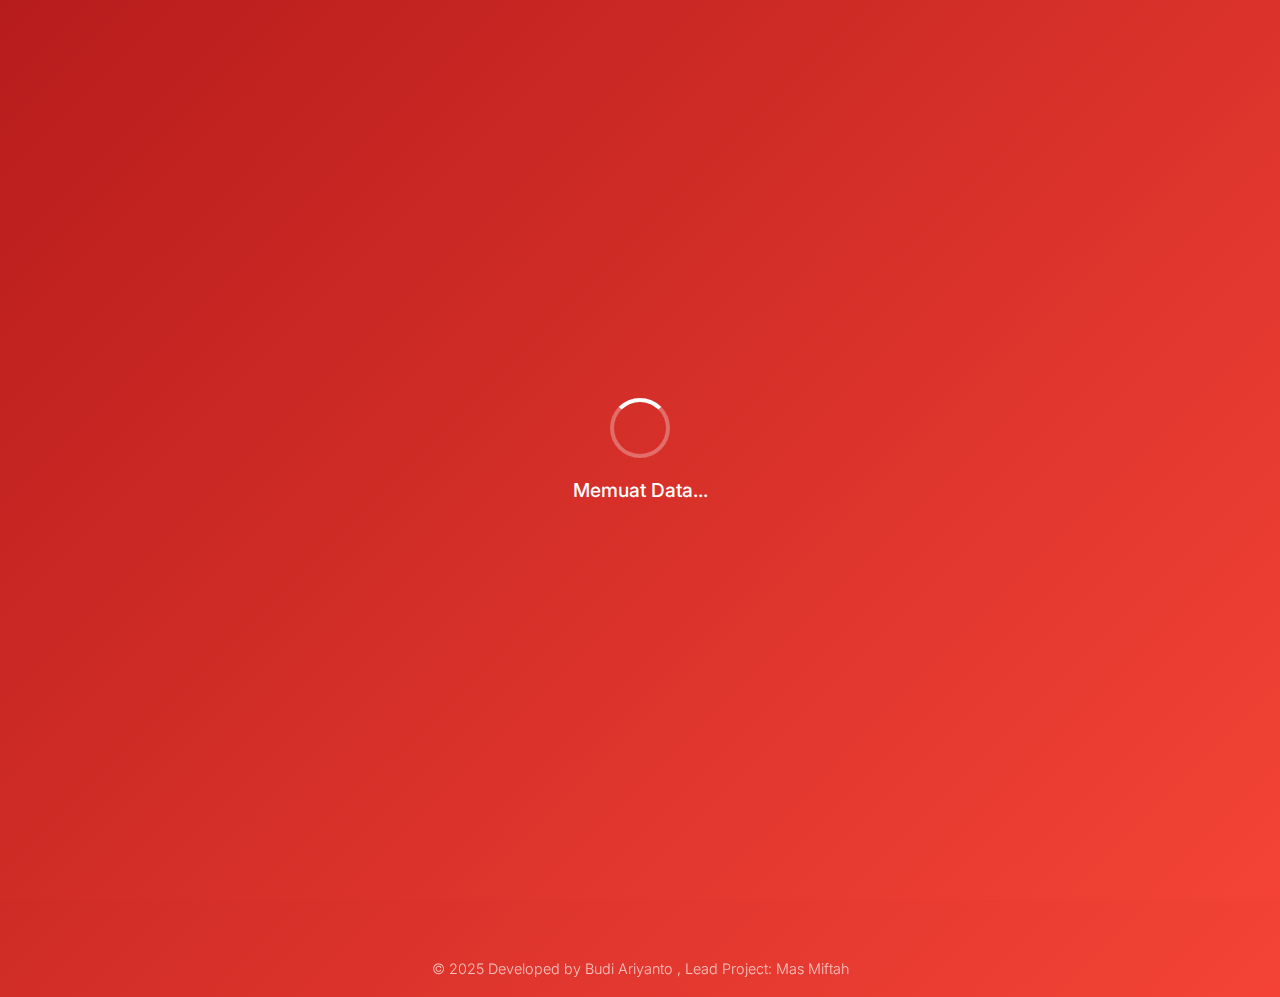
<file: index.html>
<!DOCTYPE html>
<html lang="id">
<head>
  <meta charset="UTF-8">
  <meta name="viewport" content="width=device-width, initial-scale=1.0">
  <title>LACAK PENGIRIMAN</title>
  <link href="https://fonts.googleapis.com/css2?family=Inter:wght@300;400;500;600;700&display=swap" rel="stylesheet">
  <link href="https://cdnjs.cloudflare.com/ajax/libs/font-awesome/6.4.0/css/all.min.css" rel="stylesheet">
  <style>
    * {
      margin: 0;
      padding: 0;
      box-sizing: border-box;
    }

    body {
  font-family: 'Inter', sans-serif;
  background: linear-gradient(135deg, #b71c1c 0%, #f44336 100%);
  min-height: 100vh;
  position: relative;
  overflow-x: hidden;
}
    body::before {
      content: '';
      position: fixed;
      top: 0;
      left: 0;
      width: 100%;
      height: 100%;
      background: url('data:image/svg+xml,<svg xmlns="http://www.w3.org/2000/svg" viewBox="0 0 100 100"><defs><pattern id="grain" width="100" height="100" patternUnits="userSpaceOnUse"><circle cx="50" cy="50" r="0.5" fill="white" opacity="0.1"/><circle cx="20" cy="20" r="0.3" fill="white" opacity="0.05"/><circle cx="80" cy="30" r="0.4" fill="white" opacity="0.08"/></pattern></defs><rect width="100%" height="100%" fill="url(%23grain)"/></svg>');
      pointer-events: none;
      z-index: 1;
    }

    .animated-bg {
      position: fixed;
      top: 0;
      left: 0;
      width: 100%;
      height: 100%;
      z-index: 0;
    }

    .bg-shape {
      position: absolute;
      border-radius: 50%;
      background: rgba(255, 255, 255, 0.1);
      animation: float 6s ease-in-out infinite;
    }

    .bg-shape:nth-child(1) {
      width: 300px;
      height: 300px;
      top: 10%;
      left: -5%;
      animation-delay: 0s;
    }

    .bg-shape:nth-child(2) {
      width: 200px;
      height: 200px;
      top: 60%;
      right: -10%;
      animation-delay: 2s;
    }

    .bg-shape:nth-child(3) {
      width: 150px;
      height: 150px;
      bottom: 20%;
      left: 20%;
      animation-delay: 4s;
    }

    @keyframes float {
      0%, 100% { transform: translateY(0px) rotate(0deg); }
      50% { transform: translateY(-20px) rotate(180deg); }
    }

    .container {
      position: relative;
      z-index: 2;
      min-height: 100vh;
      padding: 20px;
      display: flex;
      flex-direction: column;
      align-items: center;
    }

    .top-bar {
      width: 100%;
      max-width: 1200px;
      background: rgba(255, 255, 255, 0.1);
      backdrop-filter: blur(20px);
      border: 1px solid rgba(255, 255, 255, 0.2);
      border-radius: 20px;
      text-align: center;
      padding: 15px 30px;
      color: white;
      font-weight: 500;
      font-size: 0.95rem;
      margin-bottom: 30px;
      box-shadow: 0 8px 32px rgba(31, 38, 135, 0.37);
      animation: slideDown 0.8s ease-out;
    }

    @keyframes slideDown {
      from {
        opacity: 0;
        transform: translateY(-30px);
      }
      to {
        opacity: 1;
        transform: translateY(0);
      }
    }

    .marquee-container {
      width: 100%;
      max-width: 1200px;
      background: rgba(255, 255, 255, 0.05);
      backdrop-filter: blur(10px);
      border: 1px solid rgba(255, 255, 255, 0.1);
      border-radius: 15px;
      overflow: hidden;
      margin-bottom: 40px;
      animation: slideUp 0.8s ease-out 0.2s both;
    }

    @keyframes slideUp {
      from {
        opacity: 0;
        transform: translateY(30px);
      }
      to {
        opacity: 1;
        transform: translateY(0);
      }
    }

    .marquee-text {
      white-space: nowrap;
      padding: 15px 0;
      color: rgba(255, 255, 255, 0.9);
      font-size: 0.9rem;
      animation: marquee 20s linear infinite;
    }

    @keyframes marquee {
      0% { transform: translateX(100%); }
      100% { transform: translateX(-100%); }
    }

    .main-card {
      width: 100%;
      max-width: 800px;
      background: rgba(255, 255, 255, 0.1);
      backdrop-filter: blur(30px);
      border: 1px solid rgba(255, 255, 255, 0.2);
      border-radius: 25px;
      padding: 40px;
      box-shadow: 0 20px 60px rgba(0, 0, 0, 0.1);
      animation: fadeIn 0.8s ease-out 0.4s both;
    }

    @keyframes fadeIn {
      from {
        opacity: 0;
        transform: scale(0.95);
      }
      to {
        opacity: 1;
        transform: scale(1);
      }
    }

    .title {
      text-align: center;
      font-size: clamp(2rem, 5vw, 3rem);
      font-weight: 700;
      color: white;
      margin-bottom: 15px;
      text-shadow: 0 2px 20px rgba(0, 0, 0, 0.3);
    }

    .subtitle {
      text-align: center;
      color: rgba(255, 255, 255, 0.8);
      font-size: 1.1rem;
      margin-bottom: 40px;
      font-weight: 300;
    }

    .search-container {
      position: relative;
      margin-bottom: 40px;
    }

    .search-box {
      position: relative;
      width: 100%;
    }

    #search-input {
      width: 100%;
      padding: 20px 60px 20px 25px;
      border: 2px solid rgba(255, 255, 255, 0.2);
      border-radius: 20px;
      background: rgba(255, 255, 255, 0.1);
      backdrop-filter: blur(10px);
      color: white;
      font-size: 1.1rem;
      font-weight: 400;
      transition: all 0.3s ease;
      outline: none;
    }

    #search-input::placeholder {
      color: rgba(255, 255, 255, 0.6);
    }

    #search-input:focus {
      border-color: rgba(255, 255, 255, 0.5);
      background: rgba(255, 255, 255, 0.15);
      transform: translateY(-2px);
      box-shadow: 0 10px 30px rgba(0, 0, 0, 0.2);
    }

    #search-button {
      position: absolute;
      right: 8px;
      top: 50%;
      transform: translateY(-50%);
      background: linear-gradient(135deg, #667eea, #764ba2);
      border: none;
      border-radius: 15px;
      padding: 12px 20px;
      color: white;
      cursor: pointer;
      font-weight: 600;
      transition: all 0.3s ease;
      display: flex;
      align-items: center;
      gap: 8px;
    }

    #search-button:hover {
      transform: translateY(-50%) scale(1.05);
      box-shadow: 0 5px 20px rgba(0, 0, 0, 0.3);
    }

    #search-button:active {
      transform: translateY(-50%) scale(0.98);
    }

    .results-container {
      display: grid;
      gap: 20px;
      margin-top: 30px;
    }

    .result-card {
      background: rgba(255, 255, 255, 0.1);
      backdrop-filter: blur(20px);
      border: 1px solid rgba(255, 255, 255, 0.2);
      border-radius: 20px;
      padding: 30px;
      position: relative;
      overflow: hidden;
      transition: all 0.3s ease;
      animation: slideInResult 0.6s ease-out forwards;
      opacity: 0;
      transform: translateY(30px);
    }

    .result-card:hover {
      transform: translateY(-5px);
      box-shadow: 0 20px 50px rgba(0, 0, 0, 0.2);
      border-color: rgba(255, 255, 255, 0.3);
    }

    @keyframes slideInResult {
      to {
        opacity: 1;
        transform: translateY(0);
      }
    }

    .result-card::before {
      content: '';
      position: absolute;
      top: 0;
      left: 0;
      width: 100%;
      height: 4px;
      background: linear-gradient(90deg, #667eea, #764ba2);
      border-radius: 20px 20px 0 0;
    }

    .card-header {
      display: flex;
      align-items: center;
      gap: 15px;
      margin-bottom: 25px;
      padding-bottom: 20px;
      border-bottom: 1px solid rgba(255, 255, 255, 0.1);
    }

    .order-icon {
      width: 50px;
      height: 50px;
      background: linear-gradient(135deg, #667eea, #764ba2);
      border-radius: 15px;
      display: flex;
      align-items: center;
      justify-content: center;
      color: white;
      font-size: 1.2rem;
    }

    .order-number {
      font-size: 1.4rem;
      font-weight: 700;
      color: white;
    }

    .card-grid {
      display: grid;
      grid-template-columns: repeat(auto-fit, minmax(250px, 1fr));
      gap: 20px;
      margin-bottom: 25px;
    }

    .info-group {
      background: rgba(255, 255, 255, 0.05);
      border-radius: 15px;
      padding: 20px;
      border: 1px solid rgba(255, 255, 255, 0.1);
    }

    .info-label {
      font-size: 0.85rem;
      color: rgba(255, 255, 255, 0.6);
      font-weight: 500;
      margin-bottom: 8px;
      text-transform: uppercase;
      letter-spacing: 0.5px;
    }

    .info-value {
      font-size: 1.2rem;
      color: white;
      font-weight: 600;
      word-break: break-word;
      overflow-wrap: break-word;
    }

    .contact-buttons {
      display: flex;
      gap: 15px;
      flex-wrap: wrap;
      margin-top: 20px;
    }

    .contact-btn {
      display: inline-flex;
      align-items: center;
      gap: 10px;
      padding: 12px 20px;
      background: linear-gradient(135deg, #4CAF50, #45a049);
      color: white;
      text-decoration: none;
      border-radius: 15px;
      font-weight: 600;
      font-size: 0.9rem;
      transition: all 0.3s ease;
      border: 1px solid rgba(255, 255, 255, 0.2);
    }

    .contact-btn:hover {
      transform: translateY(-2px);
      box-shadow: 0 8px 25px rgba(76, 175, 80, 0.3);
      background: linear-gradient(135deg, #45a049, #4CAF50);
    }

    .action-buttons {
      display: flex;
      gap: 15px;
      justify-content: center;
      margin-top: 40px;
      flex-wrap: wrap;
    }

    .action-btn {
      padding: 15px 30px;
      border: 2px solid rgba(255, 255, 255, 0.3);
      background: rgba(255, 255, 255, 0.1);
      backdrop-filter: blur(10px);
      color: white;
      border-radius: 15px;
      cursor: pointer;
      font-weight: 600;
      font-size: 1.2rem;
      transition: all 0.3s ease;
      display: flex;
      align-items: center;
      gap: 10px;
    }

    .action-btn:hover {
      transform: translateY(-2px);
      box-shadow: 0 8px 25px rgba(0, 0, 0, 0.2);
      background: rgba(255, 255, 255, 0.2);
      border-color: rgba(255, 255, 255, 0.5);
    }

    .btn-success {
      border-color: rgba(76, 175, 80, 0.5);
      background: rgba(76, 175, 80, 0.1);
    }

    .btn-danger {
      border-color: rgba(244, 67, 54, 0.5);
      background: rgba(244, 67, 54, 0.1);
    }

    .no-results {
      text-align: center;
      padding: 60px 20px;
      color: rgba(255, 255, 255, 0.8);
      font-size: 1.2rem;
    }

    .no-results i {
      font-size: 4rem;
      margin-bottom: 20px;
      opacity: 0.5;
    }

    #loading {
      position: fixed;
      top: 0;
      left: 0;
      width: 100%;
      height: 100%;
      background: linear-gradient(135deg, #b71c1c, #f44336);
      backdrop-filter: blur(10px);
      display: flex;
      flex-direction: column;
      justify-content: center;
      align-items: center;
      z-index: 1000;
      color: white;
    }

    .loader {
      width: 60px;
      height: 60px;
      border: 4px solid rgba(255, 255, 255, 0.3);
      border-top: 4px solid white;
      border-radius: 50%;
      animation: spin 1s linear infinite;
      margin-bottom: 20px;
    }

    @keyframes spin {
      0% { transform: rotate(0deg); }
      100% { transform: rotate(360deg); }
    }

    .loading-text {
      font-size: 1.2rem;
      font-weight: 500;
      animation: pulse 2s ease-in-out infinite;
    }

    @keyframes pulse {
      0%, 100% { opacity: 1; }
      50% { opacity: 0.5; }
    }

    /* Responsive Design */
    @media (max-width: 768px) {
      .container {
        padding: 15px;
      }

      .main-card {
        padding: 25px;
        margin: 0 10px;
      }

      .title {
        font-size: 2rem;
      }

      .card-grid {
        grid-template-columns: 1fr;
      }

      .contact-buttons {
        flex-direction: column;
      }

      .action-buttons {
        flex-direction: column;
      }

      .action-btn {
        width: 100%;
        justify-content: center;
      }

      #search-input {
        padding: 18px 25px;
        font-size: 1.2rem;
      }

      #search-button {
        position: static;
        width: 100%;
        margin-top: 15px;
        transform: none;
        justify-content: center;
      }

      .search-box {
        display: flex;
        flex-direction: column;
      }
    }

    @media (max-width: 480px) {
  .main-card {
    padding: 20px;
    margin: 0 10px;
  }

  .result-card {
    padding: 20px;
    margin: 0 5px;
  }

  .order-number {
    font-size: 1rem;
    word-break: break-word;
  }

  .info-value {
    font-size: 0.95rem;
    word-break: break-word;
  }

  .info-group {
    padding: 15px;
  }
}


    @media (max-width: 1024px) {
  .main-card {
    padding: 30px;
  }

  .card-grid {
    grid-template-columns: repeat(auto-fit, minmax(200px, 1fr));
  }
}

.icon-azko {
  width: 50px;        /* Ukuran kecil */
  height: 50px;
  background-color: transparent; /* Latar belakang merah */
  padding: 3px;       /* Jarak dari tepi gambar */
  border-radius: 4px; /* Opsional: sudut membulat */
  margin-right: 8px;  /* Jarak dari teks */
  vertical-align: middle;
  transform: scaleX(-1);
}
.copyright-footer {
  position: relative;
  z-index: 2;
  text-align: center;
  padding: 20px;
  color: rgba(255, 255, 255, 0.7);
  font-size: 0.9rem;
  margin-top: 40px;
  font-weight: 300;
}
  </style>
</head>
<body>
  <div class="animated-bg">
    <div class="bg-shape"></div>
    <div class="bg-shape"></div>
    <div class="bg-shape"></div>
  </div>

  <div id="loading">
    <div class="loader"></div>
    <div class="loading-text">Memuat Data...</div>
  </div>

  <div class="container">
    <div class="top-bar">
      <i class="fas fa-shipping-fast"></i>
      Fitur Pelacakan Pengiriman Mobile Booking Azko
    </div>

    <div class="marquee-container">
      <div class="marquee-text">
        <img src="azko.png" alt="Mobil Azko" class="icon-azko" />
        Selamat datang di fitur Lacak Pengiriman! Temukan informasi transaksi Anda yang dibawa oleh armada mana dan hubungi driver langsung. 
      </div>
    </div>
    

    <div class="main-card">
      <h1 class="title">
        <i class="fas fa-search"></i>
        Lacak Pengiriman
      </h1>
      <p class="subtitle">Masukkan nomor order / nomor receive  / nama customer</p>
      
      <div class="search-container">
        <div class="search-box">
          <input type="text" id="search-input" placeholder="Masukkan nomor order/nomor receive/nama customer..." autocomplete="off">
          <button id="search-button">
            <i class="fas fa-search"></i>
            Cari
          </button>
        </div>
      </div>

      

      <div id="hasil-pencarian" class="results-container"></div>
    </div>
  </div>

  <script>
    const searchInput = document.getElementById('search-input');
    const searchButton = document.getElementById('search-button');
    const hasilPencarianDiv = document.getElementById('hasil-pencarian');
    const loadingDiv = document.getElementById('loading');

    // Simulate loading
    window.onload = () => {
      setTimeout(() => {
        loadingDiv.style.display = 'none';
      }, 1500);
    };

    // Add input animation
    searchInput.addEventListener('input', function() {
      if (this.value.length > 0) {
        this.style.borderColor = 'rgba(255, 255, 255, 0.4)';
      } else {
        this.style.borderColor = 'rgba(255, 255, 255, 0.2)';
      }
    });

    searchInput.addEventListener('keyup', function(event) {
      if (event.key === 'Enter') {
        cariPengiriman();
      }
    });

    searchButton.addEventListener('click', cariPengiriman);

    function cariPengiriman() {
  const input = searchInput.value.toLowerCase().trim();
  if (!input) {
    showNotification('Masukkan nomor order atau nomor receive.', 'warning');
    return;
  }

  function formatTanggalKirim(noLC) {
  if (!noLC || noLC.length < 6) return 'Tanggal tidak valid';

  const tahun = '20' + noLC.substring(0, 2);
  const bulan = noLC.substring(2, 4);
  const tanggal = noLC.substring(4, 6);

  const bulanNama = {
    '01': 'Januari', '02': 'Februari', '03': 'Maret',
    '04': 'April', '05': 'Mei', '06': 'Juni',
    '07': 'Juli', '08': 'Agustus', '09': 'September',
    '10': 'Oktober', '11': 'November', '12': 'Desember'
  };

  const namaBulan = bulanNama[bulan] || 'Bulan Tidak Valid';
  return `${tanggal} ${namaBulan} ${tahun}`;
}


  loadingDiv.style.display = 'flex';
  hasilPencarianDiv.innerHTML = '';

  // Gunakan endpoint yang benar dengan parameter q
  fetch(`https://script.google.com/macros/s/AKfycbyYa1Er129YX3qcpxulaD40nNiKo94HjD3aH25LLqjApmEuqnEzCX5uU_VvoWAUnp7lqg/exec?q=${encodeURIComponent(input)}`)
    .then(res => {
      if (!res.ok) throw new Error(`HTTP error! status: ${res.status}`);
      return res.json();
    })
    .then(data => tampilkanHasil(data))
    .catch(err => {
      tampilkanKesalahan(err.message);
    });
}


    function tampilkanHasil(data) {
      loadingDiv.style.display = 'none';

      if (!data || data.length === 0) {
        hasilPencarianDiv.innerHTML = `
          <div class="no-results">
            <i class="fas fa-search"></i>
            <h3>Data tidak ditemukan</h3>
            <p>Silakan periksa kembali nomor order atau nomor receive, pastikan tidak ada spasi</p>
          </div>
        `;
        return;
      }
      

      const cardsHtml = data.map((item, index) => `
      
        <div class="result-card" style="animation-delay: ${index * 0.1}s">
           <div style="margin-bottom: 15px; color: white; font-weight: 600; font-size: 1.1rem;">
       <span><i class="fas fa-calendar-alt" style="margin-right: 6px;"></i> Tanggal Kirim: ${formatTanggalKirim(item.noLC)}</span>
  <span style="background: rgba(255,255,255,0.2); padding: 4px 10px; border-radius: 12px; font-size: 0.9rem;">Status: ${item.status || 'N/A'}</span>
    </div>
          <div class="card-header">
            <div class="order-icon">
              <i class="fas fa-box"></i>
            </div>
            <div class="order-number">${item.noOrder}</div>
          </div>
          
        <div class="card-grid">
  <div class="info-group">
    <div class="info-label">Kode Store</div>
    <div class="info-value">${item.kodeStore}</div>
  </div>
  <div class="info-group">
    <div class="info-label">Store Booking</div>
    <div class="info-value">${item.storeName}</div>
  </div>
  <div class="info-group">
    <div class="info-label">Nama Customer</div>
    <div class="info-value">${item.name}</div>
  </div>
  <div class="info-group">
    <div class="info-label">No LC</div>
    <div class="info-value">${item.noLC}</div>
  </div>
  <div class="info-group">
    <div class="info-label">Delivery Via</div>
    <div class="info-value">${item.delivery}</div>
  </div>
  <div class="info-group">
    <div class="info-label">Via Hub</div>
    <div class="info-value">${item.viaHub}</div>
  </div>

  ${item.nameContact1 !== '#N/A' ? `
    <div class="info-group">
      <div class="info-label">Driver</div>
      <div class="info-value">
        ${item.nameContact1}
        ${item.contact1 && item.contact1 !== '#N/A' ? `<a href="${item.contact1}" target="_blank" style="color: #25D366; margin-left: 8px;"><i class="fab fa-whatsapp" style="font-size: 1.2rem"></i></a>` : ""}
      </div>
    </div>
  ` : ""}

  ${item.nameContact2 !== '#N/A' ? `
    <div class="info-group">
      <div class="info-label">Ast. Driver</div>
      <div class="info-value">
        ${item.nameContact2}
        ${item.contact2 && item.contact2 !== '#N/A' ? `<a href="${item.contact2}" target="_blank" style="color: #25D366; margin-left: 8px;"><i class="fab fa-whatsapp" style="font-size: 1.2rem"></i></a>` : ""}
      </div>
    </div>
  ` : ""}

  ${item.namePicHub1 !== '#N/A' ? `
    <div class="info-group">
      <div class="info-label">PIC Hub 1</div>
      <div class="info-value">
        ${item.namePicHub1}
        ${item.picHub1 && item.picHub1 !== '#N/A' ? `<a href="${item.picHub1}" target="_blank" style="color: #25D366; margin-left: 8px;"><i class="fab fa-whatsapp" style="font-size: 1.2rem"></i></a>` : ""}
      </div>
    </div>
  ` : ""}

  ${item.namePicHub2 !== '#N/A' ? `
    <div class="info-group">
      <div class="info-label">PIC Hub 2</div>
      <div class="info-value">
        ${item.namePicHub2}
        ${item.picHub2 && item.picHub2 !== '#N/A' ? `<a href="${item.picHub2}" target="_blank" style="color: #25D366; margin-left: 8px;"><i class="fab fa-whatsapp" style="font-size: 1.2rem"></i></a>` : ""}
      </div>
    </div>
  ` : ""}
</div>
    </div>
      `).join('');

      hasilPencarianDiv.innerHTML = cardsHtml;

      // Add action buttons
      const actionButtons = document.createElement('div');
      actionButtons.className = 'action-buttons';
      actionButtons.innerHTML = `
        <button class="action-btn btn-success" onclick="resetPencarian()">
          <i class="fas fa-redo"></i> Cari Ulang
        </button>
        <button class="action-btn btn-danger" onclick="tutupHasil()">
          <i class="fas fa-times"></i> Tutup Hasil
        </button>
      `;
      hasilPencarianDiv.appendChild(actionButtons);

      showNotification('Data berhasil ditemukan!', 'success');
    }

    function tampilkanKesalahan(error) {
      loadingDiv.style.display = 'none';
      hasilPencarianDiv.innerHTML = `
        <div class="no-results">
          <i class="fas fa-exclamation-triangle"></i>
          <h3>Terjadi Kesalahan</h3>
          <p>${error}</p>
        </div>
      `;
      showNotification('Terjadi kesalahan saat mencari data.', 'error');
    }

    function resetPencarian() {
      hasilPencarianDiv.innerHTML = '';
      searchInput.value = '';
      searchInput.focus();
      searchInput.style.borderColor = 'rgba(255, 255, 255, 0.2)';
    }

    function tutupHasil() {
      hasilPencarianDiv.innerHTML = '';
    }

    function showNotification(message, type) {
      // Simple notification system
      const notification = document.createElement('div');
      notification.style.cssText = `
        position: fixed;
        top: 20px;
        right: 20px;
        padding: 15px 25px;
        background: ${type === 'success' ? 'rgba(76, 175, 80, 0.9)' : 
                     type === 'error' ? 'rgba(244, 67, 54, 0.9)' : 
                     'rgba(255, 193, 7, 0.9)'};
        color: white;
        border-radius: 10px;
        backdrop-filter: blur(10px);
        z-index: 9999;
        font-weight: 500;
        animation: slideIn 0.3s ease-out;
      `;
      notification.textContent = message;
      document.body.appendChild(notification);

      setTimeout(() => {
        notification.style.animation = 'slideOut 0.3s ease-out forwards';
        setTimeout(() => notification.remove(), 300);
      }, 3000);
    }

    // Add CSS for notification animations
    const style = document.createElement('style');
    style.textContent = `
      @keyframes slideIn {
        from {
          transform: translateX(100%);
          opacity: 0;
        }
        to {
          transform: translateX(0);
          opacity: 1;
        }
      }
      @keyframes slideOut {
        from {
          transform: translateX(0);
          opacity: 1;
        }
        to {
          transform: translateX(100%);
          opacity: 0;
        }
      }
    `;
    document.head.appendChild(style);
  </script>

  <script>
  function formatTanggalKirim(noLC) {
    if (!noLC || noLC.length < 6) return 'Tanggal tidak valid';

    const tahun = '20' + noLC.substring(0, 2);
    const bulan = noLC.substring(2, 4);
    const tanggal = noLC.substring(4, 6);

    const bulanNama = {
      '01': 'Januari', '02': 'Februari', '03': 'Maret',
      '04': 'April', '05': 'Mei', '06': 'Juni',
      '07': 'Juli', '08': 'Agustus', '09': 'September',
      '10': 'Oktober', '11': 'November', '12': 'Desember'
    };

    const namaBulan = bulanNama[bulan] || 'Bulan Tidak Valid';
    return `${tanggal} ${namaBulan} ${tahun}`;
  }
</script>
<footer class="copyright-footer">
  &copy; 2025 Developed by Budi Ariyanto , Lead Project: Mas Miftah
</footer>

</body>
</html>
</file>
